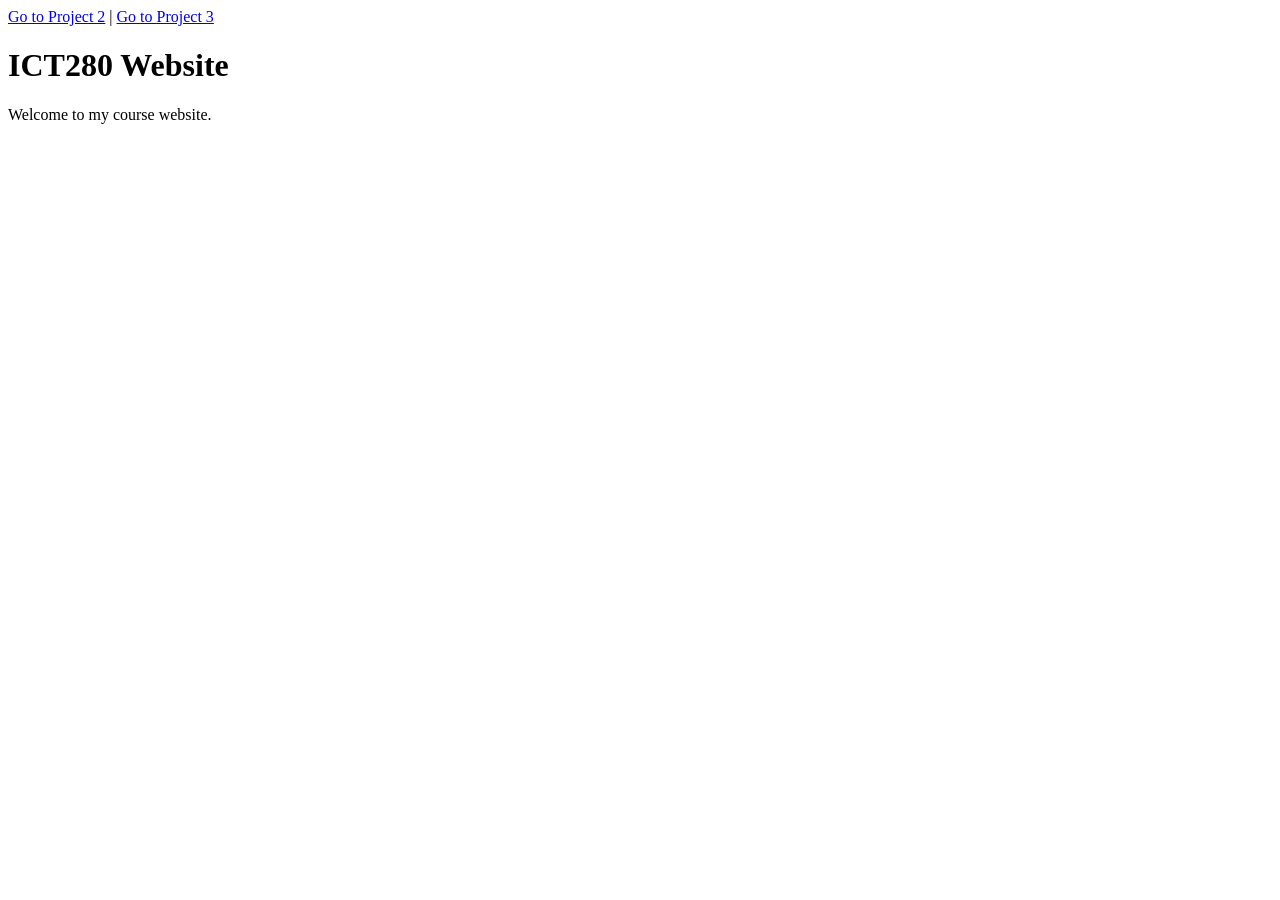
<file: index.html>
<!DOCTYPE html>
<html>
    <head>
        <title>ICT280 Home </title>
    </head>
    <body>
         <nav>
            
            
            
              <a href="html/Project2.html">Go to Project 2</a> | <a href="html/Project3.html">Go to Project 3</a>
        

            </nav>

        <h1>ICT280 Website</h1>

        <p> Welcome to my course website.</p>

    
    </body>
</html>
</file>
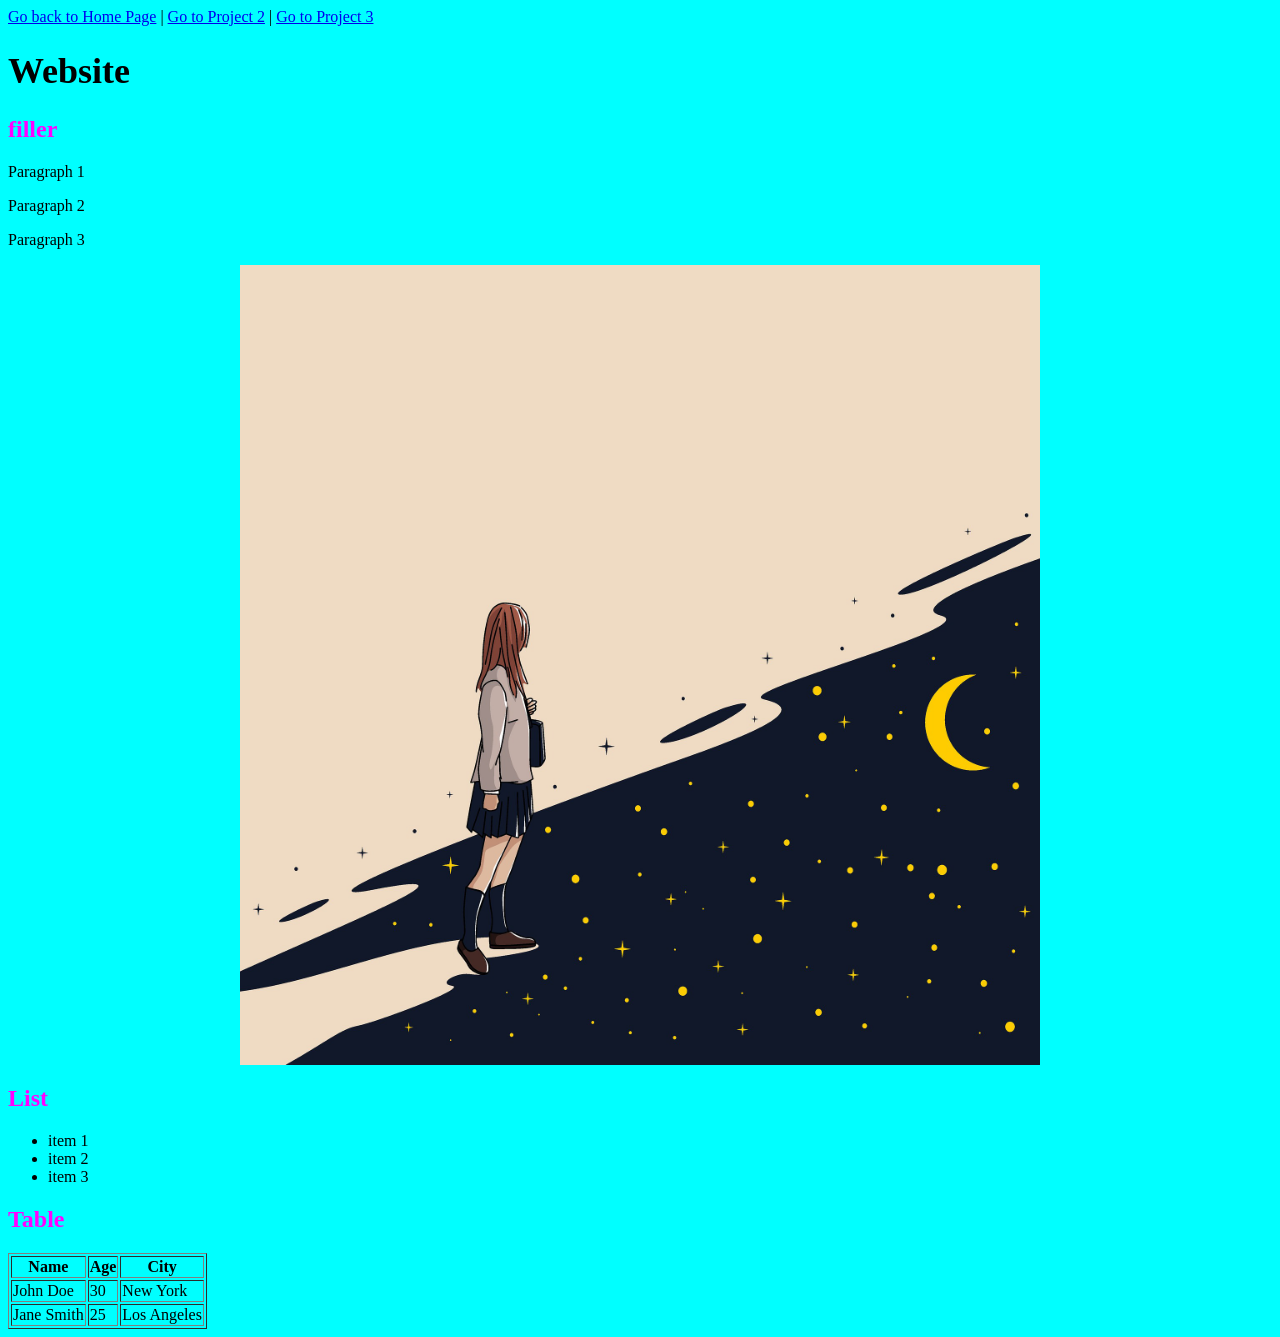
<file: html/Project2.html>
<!DOCTYPE html>
<html lang="en">
    <head>
        <meta charset="UTF-8">

        <title>My Website</title>
        

          <style>
            .center-image {
                display: block;
                margin-left: auto;
                margin-right: auto;
            }
            </style>
    </head>
 <body style="background-color:aqua;">
 <nav>
            
            
            
            <a href="../index.html">Go back to Home Page</a> | <a href="Project2.html">Go to Project 2</a> | <a href="Project3.html">Go to Project 3</a>
        

            </nav>
    <h1 style="font-size: 36px;"> Website</h1>

       <h2 style="font-size: 24px;"><font color="magenta"> filler </font></h2>

         <p> Paragraph 1 </p>
         <p> Paragraph 2 </p>
         <p> Paragraph 3 </p>

         <img src="test_img_2.jpg" class="center-image" alt="test_image" width="800" height="800">

         

          <h2><font color="magenta">List</font></h2>
            <ul>
                <li> item 1 </li>
                <li> item 2 </li>
                <li> item 3 </li>
            </ul>
         <h2><font color="magenta">Table</font></h2>
            <table border="1">
                <tr>
                    <th> Name </th>
                    <th> Age </th>
                    <th> City </th>
                </tr>
                <tr>
                    <td> John Doe </td>
                    <td> 30 </td>
                    <td> New York </td>
                </tr>
                <tr>
                    <td> Jane Smith </td>
                    <td> 25 </td>
                    <td> Los Angeles </td>
                </tr>
            </table>
           
    </body>

          
</html>
</file>
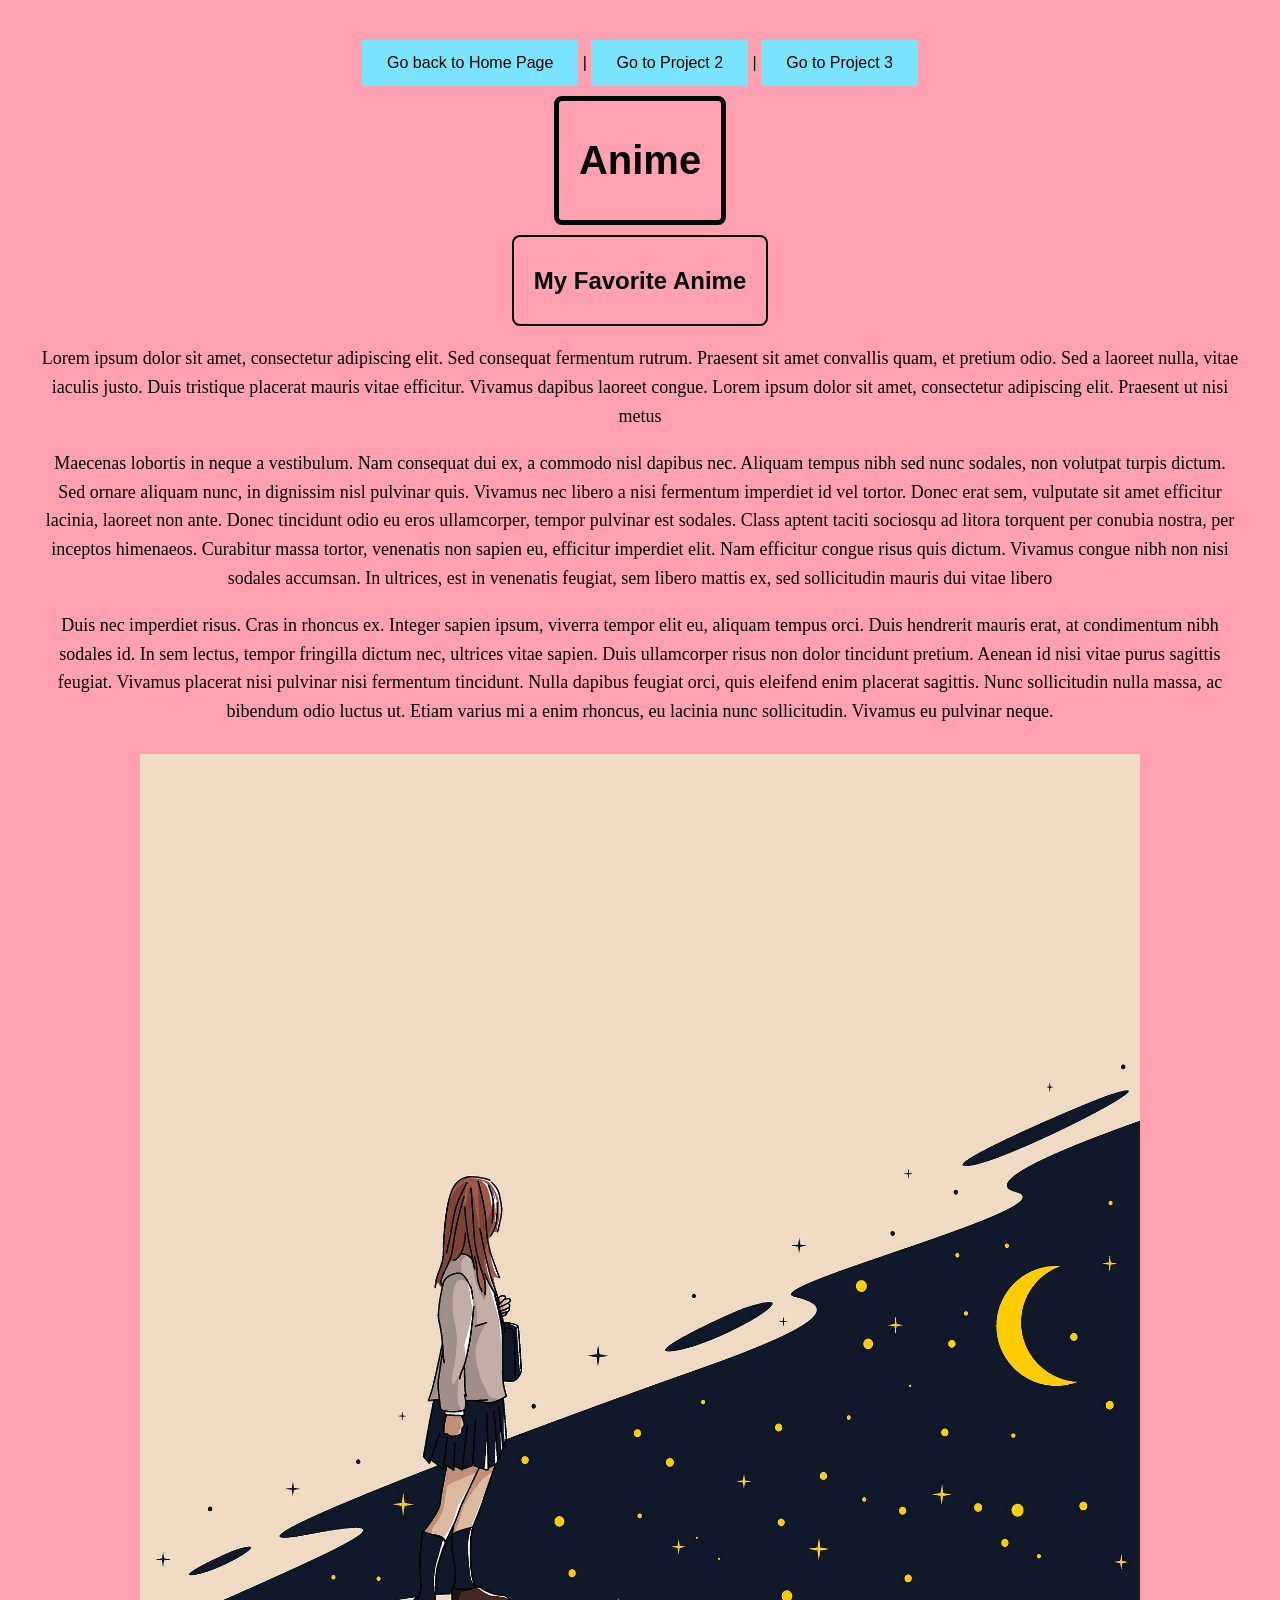
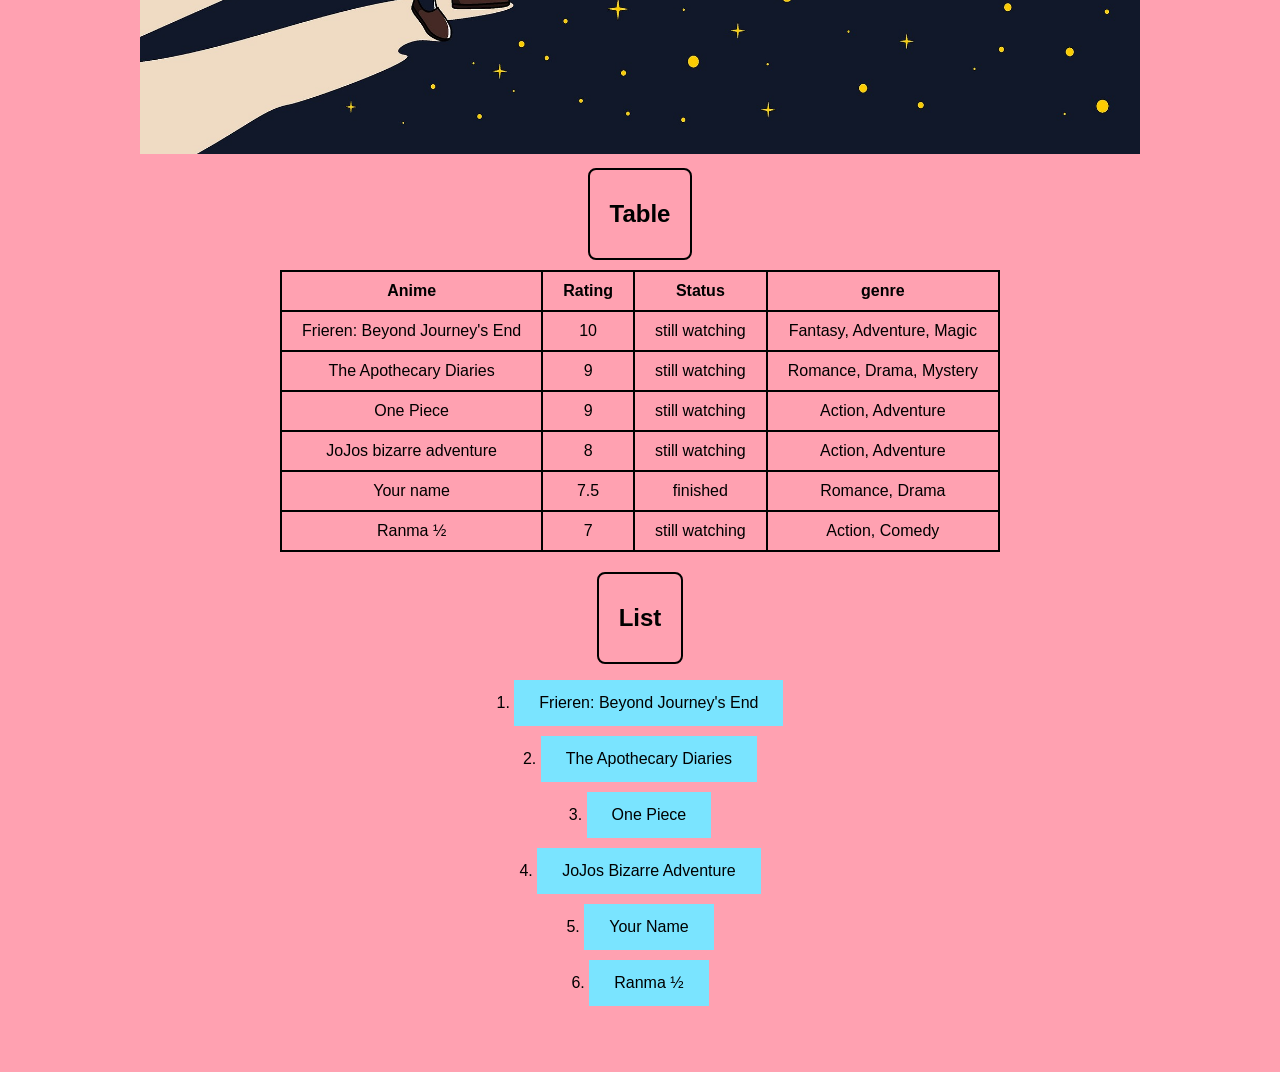
<file: html/Project3.html>
<!DOCTYPE html>
<html lang="en">
    <head>

        <meta charset="UTF-8">

        <title>My Website</title>
        <link rel="stylesheet" href="../css/styles.css">
        
    </head>
    <body>
         <nav>
            
            
            
            <a href="../index.html">Go back to Home Page</a> | <a href="Project2.html">Go to Project 2</a> | <a href="Project3.html">Go to Project 3</a>
        

            </nav>
       
        <div class="box-container">
    <h1> Anime</h1>
        </div>
        <div class="box-sub-container">
       <h2> My Favorite Anime </h2>
        </div>

         <p> Lorem ipsum dolor sit amet, consectetur adipiscing elit. Sed consequat fermentum rutrum. Praesent sit amet convallis quam, et pretium odio. Sed a laoreet nulla, vitae iaculis justo. Duis tristique placerat mauris vitae efficitur. Vivamus dapibus laoreet congue. Lorem ipsum dolor sit amet, consectetur adipiscing elit. Praesent ut nisi metus </p>
         <p> Maecenas lobortis in neque a vestibulum. Nam consequat dui ex, a commodo nisl dapibus nec. Aliquam tempus nibh sed nunc sodales, non volutpat turpis dictum. Sed ornare aliquam nunc, in dignissim nisl pulvinar quis. Vivamus nec libero a nisi fermentum imperdiet id vel tortor. Donec erat sem, vulputate sit amet efficitur lacinia, laoreet non ante. Donec tincidunt odio eu eros ullamcorper, tempor pulvinar est sodales. Class aptent taciti sociosqu ad litora torquent per conubia nostra, per inceptos himenaeos. Curabitur massa tortor, venenatis non sapien eu, efficitur imperdiet elit. Nam efficitur congue risus quis dictum. Vivamus congue nibh non nisi sodales accumsan. In ultrices, est in venenatis feugiat, sem libero mattis ex, sed sollicitudin mauris dui vitae libero </p>
         <p> Duis nec imperdiet risus. Cras in rhoncus ex. Integer sapien ipsum, viverra tempor elit eu, aliquam tempus orci. Duis hendrerit mauris erat, at condimentum nibh sodales id. In sem lectus, tempor fringilla dictum nec, ultrices vitae sapien. Duis ullamcorper risus non dolor tincidunt pretium. Aenean id nisi vitae purus sagittis feugiat. Vivamus placerat nisi pulvinar nisi fermentum tincidunt. Nulla dapibus feugiat orci, quis eleifend enim placerat sagittis. Nunc sollicitudin nulla massa, ac bibendum odio luctus ut. Etiam varius mi a enim rhoncus, eu lacinia nunc sollicitudin. Vivamus eu pulvinar neque. </p>

         <img src="../images/test_img_2.jpg" alt="images of anime" >

         
           
            <div class="box-sub-container">
         <h2>Table</h2>
            </div>
            <table>
                <tr>
                    <th> Anime </th>
                    <th> Rating </th>
                    <th> Status </th>
                    <th> genre </th>
                </tr>
                <tr>
                    <td> Frieren: Beyond Journey's End </td>
                    <td> 10 </td>
                    <td> still watching </td> 
                    <td> Fantasy, Adventure, Magic </td>
                </tr>
                 <tr>
                    <td> The Apothecary Diaries </td>
                    <td> 9 </td>
                    <td> still watching </td>
                    <td> Romance, Drama, Mystery </td>
                </tr>
                <tr>
                    <td> One Piece </td>
                    <td> 9 </td>
                    <td> still watching </td>
                    <td> Action, Adventure </td>
                </tr>
                <tr>
                    <td> JoJos bizarre adventure </td>
                    <td> 8 </td>
                    <td> still watching </td>
                    <td> Action, Adventure </td>
                </tr>
                <tr>
                    <td> Your name </td>
                    <td> 7.5 </td>
                    <td> finished </td>
                    <td> Romance, Drama </td>
                </tr>
                <tr>
                    <td> Ranma ½ </td>
                    <td> 7 </td>
                    <td> still watching </td>
                    <td> Action, Comedy </td>
                </tr>
            </table>
                 <div class="box-sub-container">
          <h2>List</h2>
            </div>
    
            <ul>

                <li><a href="https://en.wikipedia.org/wiki/Frieren" target="_blank"> Frieren: Beyond Journey's End </a></li>
                <li><a href="https://en.wikipedia.org/wiki/The_Apothecary_Diaries" target="_blank"> The Apothecary Diaries </a></li>
                <li><a href="https://en.wikipedia.org/wiki/One_Piece" target="_blank"> One Piece </a></li>
                <li><a href="https://en.wikipedia.org/wiki/JoJo%27s_Bizarre_Adventure" target="_blank"> JoJos Bizarre Adventure </a></li>
                <li><a href="https://en.wikipedia.org/wiki/Your_Name" target="_blank"> Your Name </a></li>
                <li><a href="https://en.wikipedia.org/wiki/Ranma_½" target="_blank"> Ranma ½ </a></li>
            </ul>
        
        
             
    </body>

          
</html>
</file>
<file: css/styles.css>
body {
    background-color:  rgb(255, 161, 177);
    margin: 20px;
    padding: 20px; 40px;
    font-family: Arial, sans-serif;
    color: black;
    text-align: center;
}

img {
    width: 1000px;
    height: 1000px;
    margin: 10px;
}

h1 {
    font-size: 40px;
    text-align: center;


}
h2 {
    font-size: 24px;
    text-align: center;
}
p {
    font-size: 18px;
    line-height: 1.6;
    font-family: 'Times New Roman', Times, serif;
    color: black;
     text-align: center;
}



ul{
list-style-position: inside;
list-style-type: decimal;
    padding: 0;
     text-align: center;
}

a , a:visited  {
  background-color: #7ae4ff;
  color: rgb(0, 0, 0);
  padding: 14px 25px;
  margin-bottom: 10px;
  text-align: center;
  text-decoration: none;
  display: inline-block;
}

a:hover, a:active   {
  background-color: rgb(140, 203, 255);
}
.box-sub-container {
    display: block;
   border: 2px solid black;
   padding: 10px 20px;
    border-radius: 8px;
    width: fit-content;
    margin: auto;
    margin-bottom: 10px;

   
}
.box-container {
   display: inline-block;
   border: 5px solid black;
   padding: 10px 20px;
   border-radius: 8px;  
   margin-bottom: 10px;
   
}
table {
    border-collapse: collapse;
    margin: auto;         
    margin-bottom: 20px;
}

th, td {
    border: 2px solid black;
    padding: 10px 20px;
    text-align: center;
}
</file>
